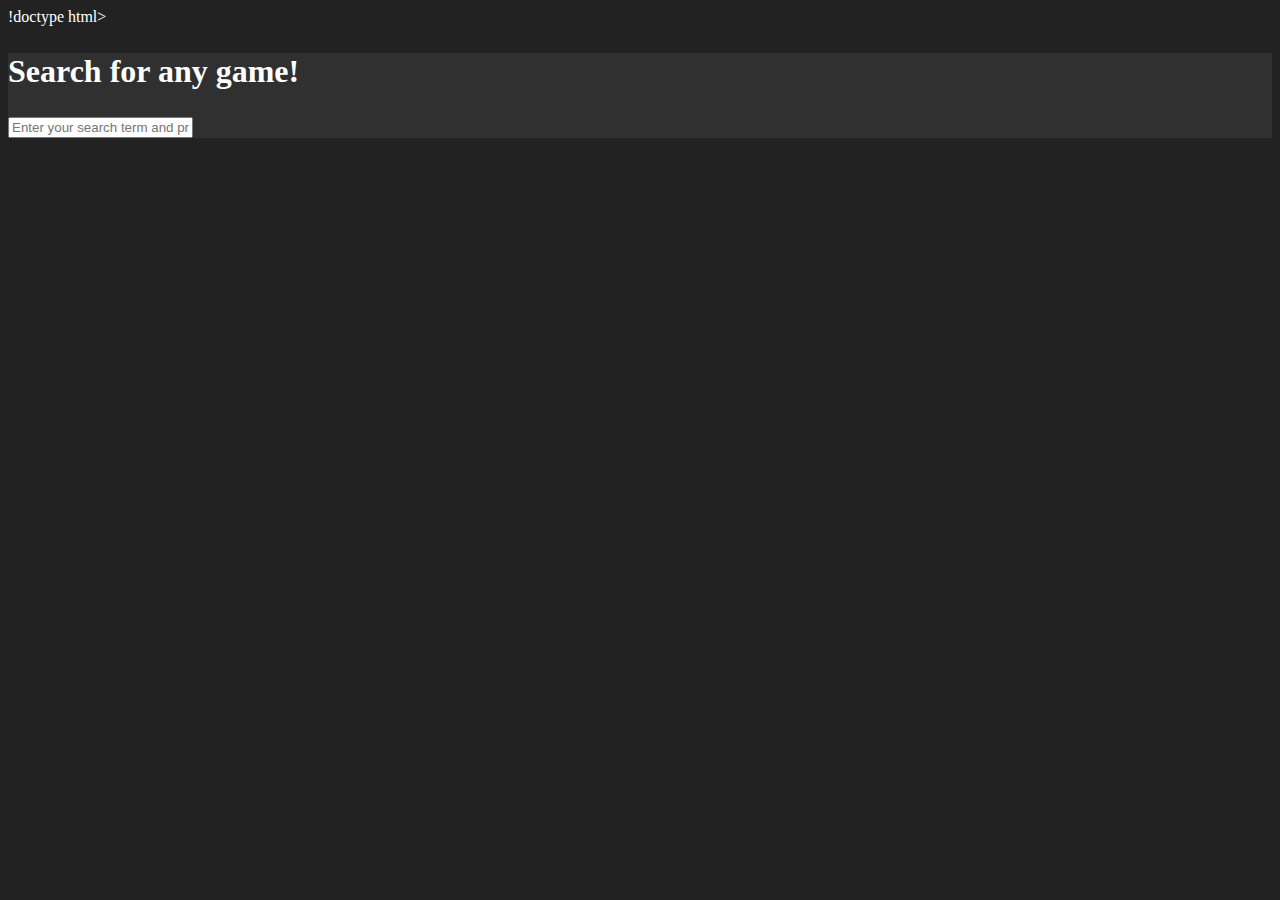
<file: website/index.html>
!doctype html>
<html lang="en">
  <head>
    <!-- Required meta tags -->
    <meta charset="utf-8">
    <meta name="viewport" content="width=device-width, initial-scale=1, shrink-to-fit=no">

    <!-- Bootstrap CSS -->
    <link rel="stylesheet" href="https://stackpath.bootstrapcdn.com/bootstrap/4.1.0/css/bootstrap.min.css" integrity="sha384-9gVQ4dYFwwWSjIDZnLEWnxCjeSWFphJiwGPXr1jddIhOegiu1FwO5qRGvFXOdJZ4" crossorigin="anonymous">
    <link rel="stylesheet" type="text/css" href="style.css">

    <title>Game Search</title>
  </head>
  <body>
  	<!--https://youtu.be/eR3rcalj06Q-->
  	<div class="container">
  		<div class="jumbotron">
	    	<h1 class="display-4">Search for any game!</h1>
	    	<form id="searchForm">
		    	<input type="text" class="form-control" id="searchText" placeholder="Enter your search term and press Enter">
		    </form>
	    </div>
	    <div id="result" class="row"></div>
  	</div>

    <!-- Optional JavaScript -->
    <!-- jQuery first, then Popper.js, then Bootstrap JS -->
    <script src="https://code.jquery.com/jquery-3.3.1.min.js" integrity="sha256-FgpCb/KJQlLNfOu91ta32o/NMZxltwRo8QtmkMRdAu8=" crossorigin="anonymous"></script>
    <script src="https://cdnjs.cloudflare.com/ajax/libs/popper.js/1.14.0/umd/popper.min.js" integrity="sha384-cs/chFZiN24E4KMATLdqdvsezGxaGsi4hLGOzlXwp5UZB1LY//20VyM2taTB4QvJ" crossorigin="anonymous"></script>
    <script src="https://stackpath.bootstrapcdn.com/bootstrap/4.1.0/js/bootstrap.min.js" integrity="sha384-uefMccjFJAIv6A+rW+L4AHf99KvxDjWSu1z9VI8SKNVmz4sk7buKt/6v9KI65qnm" crossorigin="anonymous"></script>
    <script type="text/javascript" src="script.js"></script>
  </body>
</html>
</file>
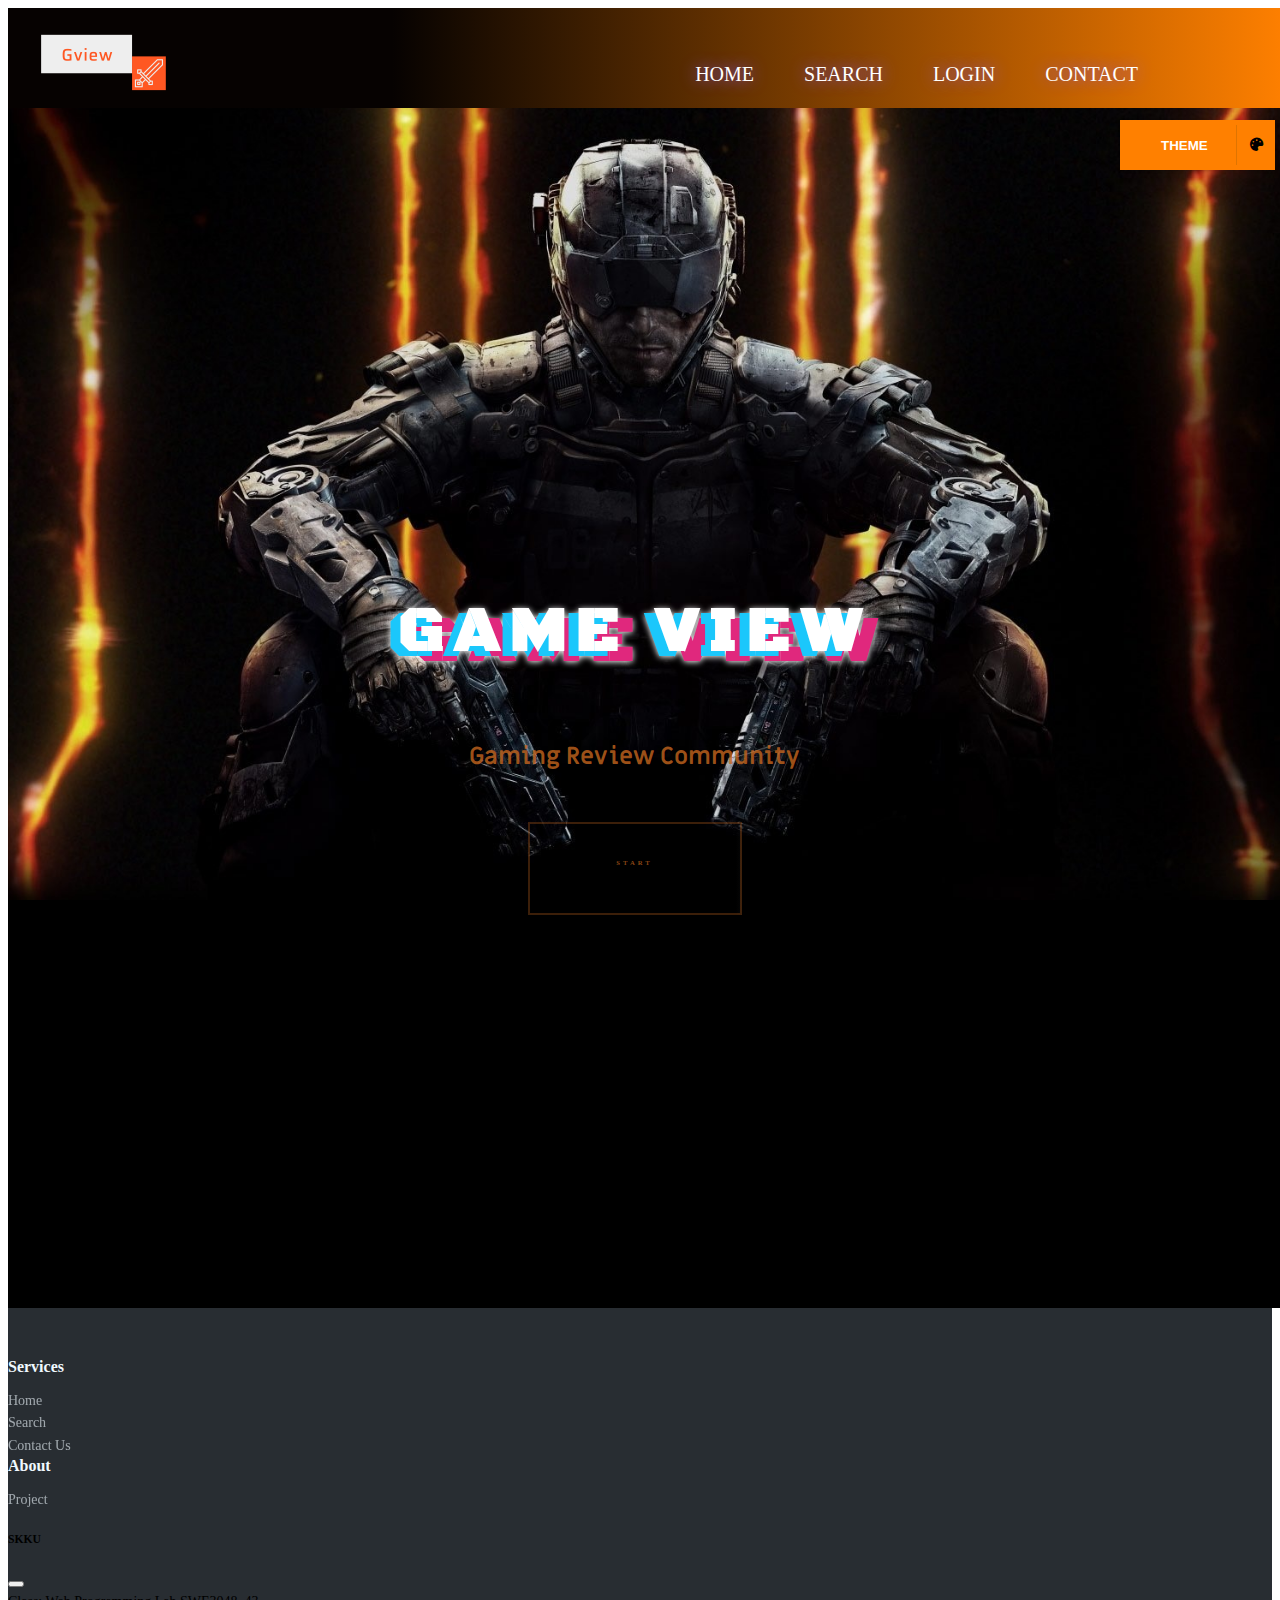
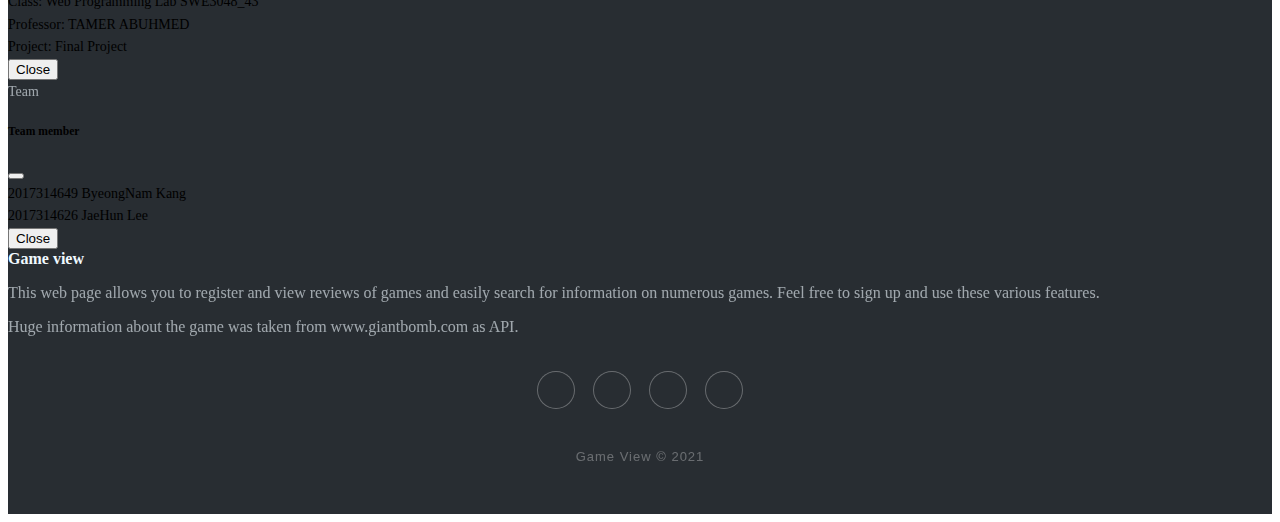
<file: website/main.html>
<!DOCTYPE html>
<html lang="en" dir="ltr">

<head>
  <meta charset="utf-8">
  <link rel="stylesheet" href="main.css">
  <title></title>
  <link rel="stylesheet" href="https://cdnjs.cloudflare.com/ajax/libs/font-awesome/5.8.2/css/all.min.css" />
  <script src="https://code.jquery.com/jquery-3.5.1.min.js"></script>
  <link rel="stylesheet" href="https://code.ionicframework.com/ionicons/2.0.1/css/ionicons.min.css">
  <link href="https://cdn.jsdelivr.net/npm/bootstrap@5.1.3/dist/css/bootstrap.min.css" rel="stylesheet" integrity="sha384-1BmE4kWBq78iYhFldvKuhfTAU6auU8tT94WrHftjDbrCEXSU1oBoqyl2QvZ6jIW3" crossorigin="anonymous">
  <script src="https://cdn.jsdelivr.net/npm/bootstrap@5.1.3/dist/js/bootstrap.bundle.min.js" integrity="sha384-ka7Sk0Gln4gmtz2MlQnikT1wXgYsOg+OMhuP+IlRH9sENBO0LRn5q+8nbTov4+1p" crossorigin="anonymous"></script>
  <script src="https://cdn.jsdelivr.net/npm/@popperjs/core@2.10.2/dist/umd/popper.min.js" integrity="sha384-7+zCNj/IqJ95wo16oMtfsKbZ9ccEh31eOz1HGyDuCQ6wgnyJNSYdrPa03rtR1zdB" crossorigin="anonymous"></script>
  <script src="https://cdn.jsdelivr.net/npm/bootstrap@5.1.3/dist/js/bootstrap.min.js" integrity="sha384-QJHtvGhmr9XOIpI6YVutG+2QOK9T+ZnN4kzFN1RtK3zEFEIsxhlmWl5/YESvpZ13" crossorigin="anonymous"></script>

</head>

<body>
  <div class="containerA">
    <div class="navbarA">
      <img class="logo" src="assets/Logo5.png" alt="">
      <div class="header">
        <a href="#"></a>
        <ul class="menu" id="menu">
          <li>Home</li>
          <li>Search</li>
          <li>LogIn</li>
          <li>Contact</li>
        </ul>
      </div>
    </div>
    <div class="home" id="home">
      <button type="button" class="btn_bar" id="btn_theme">
        <span class='text'>THEME</span><span class="icon"><i class="fas fa-palette"></i></span>
      </button>
      <div id="theme_modal" class="theme_modal">
        <div class="theme_modal_header">
          <h6>Choose your theme</h6>
        </div>
        <h6 style="position: absolute; top: 65px; left: 13px;">Orange</h6>
        <div id="theme1" class="theme main_c color1"><i class="fas fa-paint-brush"></i></div>
        <div class="theme sub_c color1_s">
          <h6 style="color:white; padding-left: 30px; padding-top: 10px;">Black</h6>
        </div>


        <h6 style="position: absolute; top: 110px; left: 13px;">Skyblue</h6>
        <div id="theme2" class="theme main_c color2"><i class="fas fa-paint-brush"></i></div>
        <div class="theme sub_c color2_s">
          <h6 style="color:black; padding-left: 30px; padding-top: 10px;">White</h6>
        </div>

        <h6 style="position: absolute; top: 155px; left: 13px;">Cream</h6>
        <div id="theme3" class="theme main_c color3"><i class="fas fa-paint-brush"></i></div>
        <div class="theme sub_c color3_s">
          <h6 style="color:black; padding-left: 30px; padding-top: 10px;">White</h6>
        </div>


      </div>
      <div class="home_ment">
        <h1 class="hero glitch layers" data-text="GAME VIEW"><span>GAME VIEW</span></h1>
        <div class="home_ment_sub">
          <h2>Gaming Review Community</h2>
        </div>
        <div class="btn_grad" id="btn_start">
          <h6>start</h6>
        </div>
      </div>
    </div>
    <div class="search" id="search">
      <button type="button" class="btn_bar" id="btn_history">
        <span class='text'>HISTORY</span><span class="icon"><i class="fa fa-bars"></i></span>
      </button>
      <div id="theme_history" class="theme_modal history">
        <div class="theme_modal_header">
          <h6>Recent visited</h6>
        </div>
        <div id="theme_history_contents" class="">

        </div>

      </div>
      <div class="jumbotron">
        <div class="banner">
          <h1 class="">game review</h1>
          <h2>Search the game and explore the reviews below.</h2>
        </div>
        <form id="searchForm">
          <input type="text" class="form-control" id="searchText" placeholder="Enter your words. 10 games that match with the words will be shown.">
          <button type="submit" class="searchButton">
            <i class="fa fa-search"></i>
          </button>
        </form>
      </div>
      <div id="result" class="row"></div>
    </div>
    <section id="contact">

      <h1 class="section-header">Contact Us</h1>

      <div class="contact-wrapper">

        <!-- Left contact page -->

        <form id="contact-form" class="form-horizontal" role="form">

          <div class="form-group">
            <div class="col-sm-12">
              <input type="text" class="form-control" id="name" placeholder="NAME" name="name" value="" required>
            </div>
          </div>

          <div class="form-group">
            <div class="col-sm-12">
              <input type="email" class="form-control" id="email" placeholder="EMAIL" name="email" value="" required>
            </div>
          </div>

          <textarea class="form-control" rows="10" placeholder="MESSAGE" name="message" required></textarea>

          <button class="btn btn-primary send-button" id="submit" type="submit" value="SEND">
            <div class="alt-send-button">
              <i class="fa fa-paper-plane"></i><span class="send-text">SEND</span>
            </div>

          </button>

        </form>

        <!-- Left contact page -->

        <div class="direct-contact-container">

          <ul class="contact-list">
            <li class="list-item"><i class="fa fa-map-marker fa-2x"><span class="contact-text place">Suwon, SKKU</span></i></li>

            <li class="list-item"><i class="fa fa-phone fa-2x"><span class="contact-text phone"><a href="tel:" title="Give me a call">(XXX) XXX-XXXX</a></span></i></li>

            <li class="list-item"><i class="fa fa-envelope fa-2x"><span class="contact-text gmail"><a href="mailto:gameviewnice.gmail.com" title="Send me an email">gameviewnice@gmail.com</a></span></i></li>

          </ul>

          <hr>
          <ul class="social-media-list">
            <li><a href="https://www.facebook.com/" target="_blank" class="contact-icon">
                <i class="icon ion-social-facebook" aria-hidden="true"></i></a>
            </li>
            <li><a href="https://twitter.com/" target="_blank" class="contact-icon">
                <i class="icon ion-social-twitter" aria-hidden="true"></i></a>
            </li>
            <li><a href="https://www.snapchat.com/" target="_blank" class="contact-icon">
                <i class="icon ion-social-snapchat" aria-hidden="true"></i></a>
            </li>
            <li><a href="https://www.instagram.com/" target="_blank" class="contact-icon">
                <i class="icon ion-social-instagram" aria-hidden="true"></i></a>
            </li>
          </ul>
          <hr>

          <div class="copyright">&copy; ALL OF THE RIGHTS RESERVED</div>

        </div>

      </div>

    </section>

  </div>

  <div class="footer-dark">
    <footer>
      <div class="container">
        <div class="row">
          <div class="col-sm-6 col-md-3 item">
            <h3>Services</h3>
            <ul id="footer_menu">
              <li><a href="#">Home</a></li>
              <li><a href="#">Search</a></li>
              <li><a href="#">Contact Us</a></li>
            </ul>
          </div>
          <div class="col-sm-6 col-md-3 item">
            <h3>About</h3>
            <ul>
              <li><a href="#" data-bs-toggle="modal" data-bs-target="#exampleModal">Project</a></li>
              <div class="modal fade" id="exampleModal" tabindex="-1" aria-labelledby="exampleModalLabel" aria-hidden="true">
                <div class="modal-dialog">
                  <div class="modal-content">
                    <div class="modal-header">
                      <h5 class="modal-title" id="exampleModalLabel" style="transform:none">SKKU</h5>
                      <button type="button" class="btn-close" data-bs-dismiss="modal" aria-label="Close"></button>
                    </div>
                    <div class="modal-body">
                      Class: Web Programming Lab SWE3048_43<br>
                      Professor: TAMER ABUHMED<br>
                      Project: Final Project
                    </div>
                    <div class="modal-footer">
                      <button type="button" class="btn btn-secondary" data-bs-dismiss="modal">Close</button>
                    </div>
                  </div>
                </div>
              </div>
              <li><a href="#" data-bs-toggle="modal" data-bs-target="#exampleModal1">Team</a></li>
              <div class="modal fade" id="exampleModal1" tabindex="-1" aria-labelledby="exampleModalLabel" aria-hidden="true">
                <div class="modal-dialog">
                  <div class="modal-content">
                    <div class="modal-header">
                      <h5 class="modal-title" id="exampleModalLabel" style="transform:none">Team member</h5>
                      <button type="button" class="btn-close" data-bs-dismiss="modal" aria-label="Close"></button>
                    </div>
                    <div class="modal-body">
                      2017314649 ByeongNam Kang<br>
                      2017314626 JaeHun Lee<br>
                    </div>
                    <div class="modal-footer">
                      <button type="button" class="btn btn-secondary" data-bs-dismiss="modal">Close</button>
                    </div>
                  </div>
                </div>
              </div>
            </ul>
          </div>
          <div class="col-md-6 item text">
            <h3>Game view</h3>
            <p>This web page allows you to register and view reviews of games and easily search for information on numerous games. Feel free to sign up and use these various features.</p>
            <p>Huge information about the game was taken from www.giantbomb.com as API.</p>
          </div>
          <div class="col item social">
            <a href="https://www.facebook.com/" target="_blank"><i class="icon ion-social-facebook"></i></a>
            <a href="https://twitter.com/" target="_blank"><i class="icon ion-social-twitter"></i></a>
            <a href="https://www.snapchat.com/" target="_blank"><i class="icon ion-social-snapchat"></i></a>
            <a href="https://www.instagram.com/" target="_blank"><i class="icon ion-social-instagram"></i></a>
          </div>
        </div>
        <p class="copyright" style="color: white">Game View © 2021</p>
      </div>
    </footer>
  </div>
  </div>
  <script type="text/javascript" src="script.js?ver=1"></script>
</body>

</html>
</file>
<file: website/style.css>
@import url('https://fonts.googleapis.com/css2?family=Luxurious+Script&family=Noto+Sans+Display&family=Oswald&family=Readex+Pro&display=swap');
@import url('https://fonts.googleapis.com/css?family=Roboto+Condensed');

@media(min-width:992px) {
  #result img {
    height: 300px;
  }
}

body {
  color: #fff;
  background-color: #222;
}

.jumbotron, .list-group-item {
  background-color: #303030;
}

.col-sm-4 {
  padding: 10px;
  overflow: hidden;
  text-align: center;
}

#result img {
  height: 240px;
}

h2, h5, .list-group {
  padding: 5px 0;
}

#game, .jumbotron, form {
  margin-top: 3vh;
}

#game img {
  width: 100%;
}

.btn {
  margin: 5px 0;
}

.btn-primary {
  color: #fff;
  background-color: #375a7f;
  border-color: #375a7f;
}

.btn-primary:hover {
  color: #fff;
  background-color: #2b4764;
  border-color: #28415b;
}

.btn-link {
  font-weight: 400;
  color: #00bc8c;
  background-color: transparent;
}

.btn-link:hover {
  color: #007053;
  background-color: transparent;
  border-color: transparent;
}

.center {
  display: flex;
  flex-direction: column;
  width: 100%;
  align-items: center;
  justify-content: center;
  color: black;
}

#review {
  display: grid;
  grid-template-columns: repeat(1, 60%);
  width: 100%;
  grid-auto-rows: minmax(160px, auto);
  margin-bottom: 30px;
  justify-content: space-around;
  align-items: center;
}

.review_items {
  display: flex;
  flex-direction: column;
  justify-content: center;
  background: rgba(255,255,255,1.6);
  opacity: 1;
  padding-left: 10px;
}

.reviewScore {
  display: flex;
  justify-content: center;
  align-items: center;
  width: 7%;
  margin: 3px 0 3px 0;
  background: #348F50;
  /* fallback for old browsers */
  background: -webkit-linear-gradient(to right, #56B4D3, #348F50);
  /* Chrome 10-25, Safari 5.1-6 */
  background: linear-gradient(to right, #56B4D3, #348F50);
  /* W3C, IE 10+/ Edge, Firefox 16+, Chrome 26+, Opera 12+, Safari 7+ */
  color: white;
  font-size: 20px;
}

.reviewItemTitle {
  width: 100%;
  font-weight: 500;
  display: flex;
  align-items: center;
  justify-content: start;
  font-size: 24px;
  height: 60%;
  font-family: 'Noto Sans Display', sans-serif;
}
.review_header{
  display:flex;
  justify-content:space-between;
  height:60px;
  border-bottom: 1px solid black;
  margin-right: 5px;
}

.reviewItemDate {
  width: 100%;
  font-weight: 300;
  display: flex;
  align-items: center;
  justify-content: start;
  font-size: 28px;
  height: 40%;
  font-family: 'Luxurious Script', cursive;
  color: gray;
}

.reviewSummary {
  width: 100%;
  height: 80%;
  margin-top: 5px;
  /* W3C, IE 10+/ Edge, Firefox 16+, Chrome 26+, Opera 12+, Safari 7+ */
  font-weight: 600;
  font-size: large;
  height: 70%;
  border-bottom: 1px solid black;
  word-break: break-all;
}

#reviewTitle {
  margin-top: 100px;
  width: 60%;
  display: flex;
  justify-content: space-between;
  align-items: flex-end;
  font-size: 20px;
  color: white;
}

.star {
  position: relative;
  font-size: 2rem;
  color: #ddd;
}

.star input {
  width: 100%;
  height: 100%;
  position: absolute;
  left: 0;
  opacity: 0;
  cursor: pointer;
}

.star span {
  width: 0;
  position: absolute;
  left: 0;
  color: red;
  overflow: hidden;
  pointer-events: none;
}

#taskDscrb {
  height: 150px;
}

#taskDscrb::placeholder {
  font-size: 100%;
}

#summary {
  height: 100px;
}

#summary::placeholder {
  font-size: 100%;
}

#pageTitle {
  height: 100px;
  font-size: 50px;
  display: flex;
  align-items: center;
  justify-content: center;
}

#byUid {
  text-align: end;
  font-size: 25px;
}

#byScore {
  font-size: 25px;
}

.imgContainer {
  width: 100px;
  height: 100px;
  border-radius: 70%;
  overflow: hidden;
  float: right;
}

.rateContainer {}

.rateMsg {
  font-size: 30px;
  margin-top: 20px;
  margin-bottom: 20px;
}

.rateImg {
  width: 100%;
  height: 100%;
  object-fit: cover;
}

.green {
  color: #9FF796;
}

.orange {
  color: #F9772D;
}

.black {
  color: black;
}

.red {
  color: red;
}

#pageContent {
  background-color: #343B61;
  min-height: 500px;
  color: white;
  font-size: large;
  border-radius: 10px;
  word-break: break-all;
}

.detailBtn {
  font-family: 'Readex Pro', sans-serif;
  -webkit-transition: all 200ms cubic-bezier(0.390, 0.500, 0.150, 1.360);
  -moz-transition: all 200ms cubic-bezier(0.390, 0.500, 0.150, 1.360);
  -ms-transition: all 200ms cubic-bezier(0.390, 0.500, 0.150, 1.360);
  -o-transition: all 200ms cubic-bezier(0.390, 0.500, 0.150, 1.360);
  transition: all 200ms cubic-bezier(0.390, 0.500, 0.150, 1.360);
  display: block;
  margin: 20px auto;
  max-width: 180px;
  text-decoration: none;
  padding: 10px 15px;
  text-align: center;
  background: white;
  font-family: Arial, sans-serif;
  font-weight: bold;
  font-size: 14px;
}

a.detailBtn {
  color: rgba(30, 22, 54, 0.6);
  box-shadow: rgba(30, 22, 54, 0.4) 0 0px 0px 2px inset;
}

a.detailBtn:hover {
  color: rgba(255, 255, 255, 0.85);
  box-shadow: rgba(30, 22, 54, 0.7) 0 0px 0px 40px inset;
  text-decoration-line: none;
}

.prvBtn {
  font-family: 'Oswald', sans-serif;
  -webkit-transition: all 200ms cubic-bezier(0.390, 0.500, 0.150, 1.360);
  -moz-transition: all 200ms cubic-bezier(0.390, 0.500, 0.150, 1.360);
  -ms-transition: all 200ms cubic-bezier(0.390, 0.500, 0.150, 1.360);
  -o-transition: all 200ms cubic-bezier(0.390, 0.500, 0.150, 1.360);
  transition: all 200ms cubic-bezier(0.390, 0.500, 0.150, 1.360);
  display: block;
  margin: 20px auto;
  max-width: 120px;
  text-decoration: none;
  padding: 10px 15px;
  text-align: center;
  background: white;
  font-family: Arial, sans-serif;
  font-weight: bold;
  font-size: 14px;
}

a.prvBtn {
  color: rgba(30, 22, 54, 0.6);
  box-shadow: rgba(30, 22, 54, 0.4) 0 0px 0px 2px inset;
}

a.prvBtn:hover {
  color: rgba(255, 255, 255, 0.85);
  box-shadow: rgba(30, 22, 54, 0.7) 0 0px 0px 40px inset;
  text-decoration-line: none;
}

.button_base {
  margin: 0;
  border: 0;
  font-size: 18px;
  position: relative;
  width: 200px;
  height: 50px;
  text-align: center;
  box-sizing: border-box;
  -webkit-box-sizing: border-box;
  -moz-box-sizing: border-box;
  -webkit-user-select: none;
  cursor: default;
}

.button_base:hover {
  cursor: pointer;
}

/* ### ### ### 03 */
.b03_skewed_slide_in {
  overflow: hidden;
  border: #000000 solid 1px;
}

.b03_skewed_slide_in div {
  position: absolute;
  text-align: center;
  width: 100%;
  height: 50px;
  box-sizing: border-box;
  -webkit-box-sizing: border-box;
  -moz-box-sizing: border-box;
  padding: 10px;
}

.b03_skewed_slide_in div:nth-child(1) {
  color: #000000;
  background-color: #ffffff;
}

.b03_skewed_slide_in div:nth-child(2) {
  background-color: #000000;
  width: 230px;
  transition: all 0.2s ease;
  -webkit-transition: all 0.2s ease;
  -moz-transition: all 0.2s ease;
  transform: translate(-250px, 0px) skewX(-30deg);
  -webkit-transform: translate(-250px, 0px) skewX(-30deg);
  -moz-transform: translate(-250px, 0px) skewX(-30deg);
}

.b03_skewed_slide_in div:nth-child(3) {
  color: #ffffff;
  left: -200px;
  transition: left 0.2s ease;
  -webkit-transition: left 0.2s ease;
  -moz-transition: left 0.2s ease;
}

.b03_skewed_slide_in:hover div:nth-child(2) {
  transition: all 0.5s ease;
  -webkit-transition: all 0.5s ease;
  -moz-transition: all 0.5s ease;
  transform: translate(-15px, 0px) skewX(-30deg);
  -webkit-transform: translate(-15px, 0px) skewX(-30deg);
  -moz-transform: translate(-15px, 0px) skewX(-30deg);
}

.b03_skewed_slide_in:hover div:nth-child(3) {
  left: 0px;
  transition: left 0.30000000000000004s ease;
  -webkit-transition: left 0.30000000000000004s ease;
  -moz-transition: left 0.30000000000000004s ease;
}

hr {
  background: white;
  width: 60%;
}

.viewFullBtn {
  float: right;
  background: white;
  color: #1AAB8A;
  border: none;
  position: relative;
  cursor: pointer;
  transition: 800ms ease all;
  outline: none;
  padding: 2px;
}

.viewFullBtn:hover {
  background: #fff;
  color: #1AAB8A;
}

.viewFullBtn:before, .viewFullBtn:after {
  content: '';
  position: absolute;
  top: 0;
  right: 0;
  height: 2px;
  width: 0;
  background: #1AAB8A;
  transition: 400ms ease all;
}

.viewFullBtn:after {
  right: inherit;
  top: inherit;
  left: 0;
  bottom: 0;
}

.viewFullBtn:hover:before, .viewFullBtn:hover:after {
  width: 100%;
  transition: 800ms ease all;
}
</file>
<file: website/main.css>
@import url('https://fonts.googleapis.com/css2?family=Black+Ops+One&family=Miriam+Libre:wght@700&family=Open+Sans:wght@600&family=Work+Sans:wght@700&display=swap');

.containerA {
  overflow: auto;
  width: 100vw;
  height: 100%;
  background: black;
  display: flex;
  flex-direction: column;
}

.navbarA {
  width: 100%;
  height: 100px;
  display: flex;
  align-items: center;
  background: linear-gradient(to right, #060201 30%, #FF8000);
  flex-direction: row;
}

.header {
  display: flex;
  width: 100%;
  height: 60px;
  flex-direction: row;
}

.logo {
  height: 150px;
  margin-top: 7px;
  margin-left: 20px;
}

.menu {
  height: 100%;
  width: 100%;
  display: flex;
  align-items: center;
  justify-content: flex-end;
  list-style: none;
  padding-right: 100px;
  margin-left: 100px;
  margin-right: 10px;
}

.menu li {
  display: block;
  height: 100%;
  font-size: 20px;
  position: relative;
  display: flex;
  align-items: center;
  justify-content: center;
  color: #fff;
  text-transform: uppercase;
  text-shadow: 0 0 15px #8e54e9;
  transition: all 300ms cubic-bezier(0.075, 0.82, 0.165, 1);
  text-align: center;
  padding: 0 10px;
  margin-right: 30px;
}

.menu li:after,
.menu li:before {
  content: "";
  position: absolute;
  display: block;
  border: 0px solid transparent;
}

.menu li:after {
  width: 0%;
  height: 80%;
  border-top: 2px solid #fff;
  border-bottom: 2px solid #fff;
  transition: all 0.3s ease;
}

.menu li:before {
  width: 120%;
  height: 0%;
  border-left: 2px solid #fff;
  border-right: 2px solid #fff;
  transition: all 0.5s ease;
}

.menu li:hover::before {
  height: 80%;
}

.menu li:hover::after {
  width: 120%;
}

.btn_grad {
  width: 30%;
  height: 60px;
  display: inline-block;
  text-transform: uppercase;
  font-weight: 500;
  font-style: normal;
  font-size: 0.625rem;
  letter-spacing: 0.3em;
  color: rgba(200, 103, 30, 0.7);
  border-radius: 0;
  padding: 19px 0px 10px;
  text-align: center;
  transition: all 0.7s ease-out;
  background: linear-gradient(270deg, rgba(255, 255, 255, 0.8), rgba(255, 255, 255, 0.8), rgba(34, 34, 34, 0), rgba(34, 34, 34, 0));
  background-position: 1% 50%;
  background-size: 300% 300%;
  text-decoration: none;
  margin: 0.625rem;
  border: none;
  border: 2px solid rgba(200, 103, 30, 0.3);
}

.btn_grad:hover {
  color: #fff;
  border: 2px solid rgba(200, 103, 30, 0);
  color: #FF8000;
  background-position: 99% 50%;
}

.home {
  display: flex;
  height: 1200px;
  background-image: url("assets/background1.jpg");
  background-repeat: no-repeat;
  background-size: cover;
  background-position: center;
  background-attachment: fixed;
  flex-direction: column;
  justify-content: center;
  color: white;
  align-items: center;
}

.home_ment {
  display: flex;
  align-items: center;
  flex-direction: column;
  width: 700px;
  height: 500px;
  margin-top: 200px;
  padding-right: 27px;
}

.home_ment:before {
  transform: translateZ(-1px) scale(2);
  z-index: -1;
}

.home_ment_sub {
  margin-top: 15px;
  margin-bottom: 20px;
  color: rgba(200, 103, 30, 0.8);
  font-family: 'Miriam Libre', sans-serif;
}

.hero {
  font-size: calc(25px + 3vw);
  font-family: 'Black Ops One', cursive;
  color: white;
  letter-spacing: 0.02em;
  text-rendering: optimizeSpeed;
  text-transform: uppercase;
  line-height: 1;
  display: inline-block;
  color: #fff;
  z-index: 2;
  letter-spacing: 10px;
  /* Bright things in dark environments usually cast that light, giving off a glow */
  filter: drop-shadow(0 1px 3px);
}

.demo {
  height: 100px;
  background: #fff;
}

.layers {
  position: relative;
}

.layers::before,
.layers::after {
  content: attr(data-text);
  position: absolute;
  width: 110%;
  z-index: -1;
}

.layers::before {
  top: 10px;
  left: 15px;
  color: #e0287d;
}

.layers::after {
  top: 5px;
  left: -10px;
  color: #1bc7fb;
}

.single-path {
  clip-path: polygon(0% 12%,
      53% 12%,
      53% 26%,
      25% 26%,
      25% 86%,
      31% 86%,
      31% 0%,
      53% 0%,
      53% 84%,
      92% 84%,
      92% 82%,
      70% 82%,
      70% 29%,
      78% 29%,
      78% 65%,
      69% 65%,
      69% 66%,
      77% 66%,
      77% 45%,
      85% 45%,
      85% 26%,
      97% 26%,
      97% 28%,
      84% 28%,
      84% 34%,
      54% 34%,
      54% 89%,
      30% 89%,
      30% 58%,
      83% 58%,
      83% 5%,
      68% 5%,
      68% 36%,
      62% 36%,
      62% 1%,
      12% 1%,
      12% 34%,
      60% 34%,
      60% 57%,
      98% 57%,
      98% 83%,
      1% 83%,
      1% 53%,
      91% 53%,
      91% 84%,
      8% 84%,
      8% 83%,
      4% 83%);
}

.paths {
  animation: paths 5s step-end infinite;
}

@keyframes paths {
  0% {
    clip-path: polygon(0% 43%,
        83% 43%,
        83% 22%,
        23% 22%,
        23% 24%,
        91% 24%,
        91% 26%,
        18% 26%,
        18% 83%,
        29% 83%,
        29% 17%,
        41% 17%,
        41% 39%,
        18% 39%,
        18% 82%,
        54% 82%,
        54% 88%,
        19% 88%,
        19% 4%,
        39% 4%,
        39% 14%,
        76% 14%,
        76% 52%,
        23% 52%,
        23% 35%,
        19% 35%,
        19% 8%,
        36% 8%,
        36% 31%,
        73% 31%,
        73% 16%,
        1% 16%,
        1% 56%,
        50% 56%,
        50% 8%);
  }

  5% {
    clip-path: polygon(0% 29%,
        44% 29%,
        44% 83%,
        94% 83%,
        94% 56%,
        11% 56%,
        11% 64%,
        94% 64%,
        94% 70%,
        88% 70%,
        88% 32%,
        18% 32%,
        18% 96%,
        10% 96%,
        10% 62%,
        9% 62%,
        9% 84%,
        68% 84%,
        68% 50%,
        52% 50%,
        52% 55%,
        35% 55%,
        35% 87%,
        25% 87%,
        25% 39%,
        15% 39%,
        15% 88%,
        52% 88%);
  }

  30% {
    clip-path: polygon(0% 53%,
        93% 53%,
        93% 62%,
        68% 62%,
        68% 37%,
        97% 37%,
        97% 89%,
        13% 89%,
        13% 45%,
        51% 45%,
        51% 88%,
        17% 88%,
        17% 54%,
        81% 54%,
        81% 75%,
        79% 75%,
        79% 76%,
        38% 76%,
        38% 28%,
        61% 28%,
        61% 12%,
        55% 12%,
        55% 62%,
        68% 62%,
        68% 51%,
        0% 51%,
        0% 92%,
        63% 92%,
        63% 4%,
        65% 4%);
  }

  45% {
    clip-path: polygon(0% 33%,
        2% 33%,
        2% 69%,
        58% 69%,
        58% 94%,
        55% 94%,
        55% 25%,
        33% 25%,
        33% 85%,
        16% 85%,
        16% 19%,
        5% 19%,
        5% 20%,
        79% 20%,
        79% 96%,
        93% 96%,
        93% 50%,
        5% 50%,
        5% 74%,
        55% 74%,
        55% 57%,
        96% 57%,
        96% 59%,
        87% 59%,
        87% 65%,
        82% 65%,
        82% 39%,
        63% 39%,
        63% 92%,
        4% 92%,
        4% 36%,
        24% 36%,
        24% 70%,
        1% 70%,
        1% 43%,
        15% 43%,
        15% 28%,
        23% 28%,
        23% 71%,
        90% 71%,
        90% 86%,
        97% 86%,
        97% 1%,
        60% 1%,
        60% 67%,
        71% 67%,
        71% 91%,
        17% 91%,
        17% 14%,
        39% 14%,
        39% 30%,
        58% 30%,
        58% 11%,
        52% 11%,
        52% 83%,
        68% 83%);
  }

  76% {
    clip-path: polygon(0% 26%,
        15% 26%,
        15% 73%,
        72% 73%,
        72% 70%,
        77% 70%,
        77% 75%,
        8% 75%,
        8% 42%,
        4% 42%,
        4% 61%,
        17% 61%,
        17% 12%,
        26% 12%,
        26% 63%,
        73% 63%,
        73% 43%,
        90% 43%,
        90% 67%,
        50% 67%,
        50% 41%,
        42% 41%,
        42% 46%,
        50% 46%,
        50% 84%,
        96% 84%,
        96% 78%,
        49% 78%,
        49% 25%,
        63% 25%,
        63% 14%);
  }

  90% {
    clip-path: polygon(0% 41%,
        13% 41%,
        13% 6%,
        87% 6%,
        87% 93%,
        10% 93%,
        10% 13%,
        89% 13%,
        89% 6%,
        3% 6%,
        3% 8%,
        16% 8%,
        16% 79%,
        0% 79%,
        0% 99%,
        92% 99%,
        92% 90%,
        5% 90%,
        5% 60%,
        0% 60%,
        0% 48%,
        89% 48%,
        89% 13%,
        80% 13%,
        80% 43%,
        95% 43%,
        95% 19%,
        80% 19%,
        80% 85%,
        38% 85%,
        38% 62%);
  }

  1%,
  7%,
  33%,
  47%,
  78%,
  93% {
    clip-path: none;
  }
}

.movement {
  /* Normally this position would be absolute & on the layers, set to relative here so we can see it on the div */
  position: relative;
  animation: movement 8s step-end infinite;
}

@keyframes movement {
  0% {
    top: 0px;
    left: -20px;
  }

  15% {
    top: 10px;
    left: 10px;
  }

  60% {
    top: 5px;
    left: -10px;
  }

  75% {
    top: -5px;
    left: 20px;
  }

  100% {
    top: 10px;
    left: 5px;
  }
}

.opacity {
  animation: opacity 5s step-end infinite;
}

@keyframes opacity {
  0% {
    opacity: 0.1;
  }

  5% {
    opacity: 0.7;
  }

  30% {
    opacity: 0.4;
  }

  45% {
    opacity: 0.6;
  }

  76% {
    opacity: 0.4;
  }

  90% {
    opacity: 0.8;
  }

  1%,
  7%,
  33%,
  47%,
  78%,
  93% {
    opacity: 0;
  }
}

.font {
  animation: font 7s step-end infinite;
}

@keyframes font {
  0% {
    font-weight: 100;
    color: #e0287d;
    filter: blur(3px);
  }

  20% {
    font-weight: 500;
    color: #fff;
    filter: blur(0);
  }

  50% {
    font-weight: 300;
    color: #1bc7fb;
    filter: blur(2px);
  }

  60% {
    font-weight: 700;
    color: #fff;
    filter: blur(0);
  }

  90% {
    font-weight: 500;
    color: #e0287d;
    filter: blur(6px);
  }
}

.glitch span {
  animation: paths 5s step-end infinite;
}

.glitch::before {
  animation: paths 5s step-end infinite, opacity 5s step-end infinite,
    font 8s step-end infinite, movement 10s step-end infinite;
}

.glitch::after {
  animation: paths 5s step-end infinite, opacity 5s step-end infinite,
    font 7s step-end infinite, movement 8s step-end infinite;
}

.btn_bar {
  -webkit-touch-callout: none;
    -webkit-user-select: none;
     -khtml-user-select: none;
       -moz-user-select: none;
        -ms-user-select: none;
            user-select: none;
		-webkit-tap-highlight-color: transparent;
}

.theme_modal{
  position: absolute;
  right: 5px;
  top: 172px;
  background: rgba(255,255,255,0.9);
  width: 200px;
  height: 200px;
  border: 2px solid #FF8000;
  color: black;
  text-align: center;
  font-family: 'Open Sans', sans-serif;
}
.theme_modal_header{
  display: flex;
  align-items: center;
  justify-content: center;
  height: 50px;
  background: #FF8000;
  color: black;
  padding-top: 6px;
}
.history{
  height: 700px;
  overflow: auto;
}
.history::-webkit-scrollbar{
  display:none;
}

.theme {
  background-color: #ddd;
  display: flex;
  justify-content: center;
  align-items: center;
  border-radius: 36px;
  position: absolute;
  cursor: pointer;
}

.main_c {
  height: 30px;
  width: 100px;
  color: white;
  z-index: 1;
  transition: 1.2s;
}

.sub_c {
  height: 30px;
  width: 100px;
  color: white;
  box-shadow: 3px 3px 30px #aaa;
  cursor:default;
}

.main_c:hover {
  transform: translateX(-80%);
  transition: 1.2s;
}

.color1 {
  position: absolute;
  top: 60px;
  right: 13px;
  background: linear-gradient(to right bottom, #FF8000, #FE642E);
}
.color1_s {
  position: absolute;
  top: 60px;
  right: 13px;
  background: black;
}
.color2 {
  position: absolute;
  top: 105px;
  right: 13px;
  background: linear-gradient(to right bottom, rgba(35, 201, 224, 1), rgba(68,122,158,1));
}
.color2_s {
  position: absolute;
  top: 105px;
  right: 13px;
  background: white;
}
.color3 {
  top: 150px;
  right: 13px;
  background: linear-gradient(to right bottom, rgba(228,222,143,1), rgba(205,194,105,1));
}
.color3_s {
  top: 150px;
  right: 13px;
  background: white;
}

.btn_bar {
  position: absolute;
  right: 5px;
  top: 120px;
	width: 155px;
	height: 50px;
	cursor: pointer;
	display: flex;
	align-items: center;
	border: none;
	box-shadow: 1px 1px 3px rgba(0,0,0,0.15);
	background: #FF8000;
}

.btn_bar, .btn_bar span {
	transition: 200ms;
}

.btn_bar .text {
	transform: translateX(35px);
	color: white;
	font-weight: bold;
}

.btn_bar .icon {
	position: absolute;
	border-left: 1px solid #DF7401;
	transform: translateX(110px);
	height: 40px;
	width: 38px;
	display: flex;
	align-items: center;
	justify-content: center;
}
.btn_bar:hover {
	background: #FF8000;
}
.btn_bar:hover .text {
	color: transparent;
}
.btn_bar:hover .icon {
	width: 150px;
	border-left: none;
	transform: translateX(0);
}
.btn_bar:focus {
	outline: none;
}


.search {
  display: flex;
  min-height: 800px;
  background: black;
  background-repeat: no-repeat;
  background-size: cover;
  background-position: center;
  background-attachment: fixed;
  flex-direction: column;
  color: white;
  align-items: center;
}

.jumbotron {
  margin-top: 30px;
}

.banner {
  display: flex;
  width: 800px;
  height: 250px;
  background-image: url("assets/banner.jpg");
  background-repeat: no-repeat;
  background-size: cover;
  background-position: center;
  flex-direction: column;
  justify-content: center;
  align-items: center;
  font-family: 'Work Sans', sans-serif;
}

.banner h1 {
  font-size: 60px;
  text-shadow: -1px 0 #000, 0 1px #000, 1px 0 #000, 0 -1px #000;
  text-transform: uppercase;
}

.banner h2 {
  font-size: 25px;
  text-shadow: -1px 0 #000, 0 1px #000, 1px 0 #000, 0 -1px #000;
}

#searchForm {
  display: flex;
  flex-direction: row;
  justify-content: space-between;
  margin-top: 10px;
}

#searchFormL {
  display: flex;
  flex-direction: row;
  justify-content: space-between;
  margin-top: 10px;
}

#searchText {
  width: 760px;
  border: 3px solid #FF8000;
  border-right: none;
  padding: 5px;
  height: 40px;
  border-radius: 5px 0 0 5px;
  outline: none;
  color: #9DBFAF;
}

#searchText:focus {
  color: black;
  outline: none !important;
  -webkit-tap-highlight-color: rgba(0, 0, 0, 0);
}

.searchButton {
  width: 40px;
  height: 40px;
  border: 1px solid #FF8000;
  background: #FF8000;
  text-align: center;
  color: #fff;
  border-radius: 0 5px 5px 0;
  cursor: pointer;
  font-size: 20px;
}

.searchButton:active {
  font-size: 15px;
}

.row .img-fluid {
  height: 240px;
  transform: translateY(50px);
  z-index: 10000;
  transition: 0.5s ease;
}
.row .img-fluid:hover {
  height: 240px;
  transform: translateY(10%);
  transition: 0.5s;
}
.row .img-fluid:active {
  height: 225px;
}
.row h5 {
  transform: translateY(60px);
  transition: 0.5s;
}

#game, .jumbotron, form {
  margin-top: 3vh;
}

#game img {
  width: 100%;

}

#result {
  display: flex;
  margin-top: 20px;
  justify-content: center;
  width: 800px;
}

.col-lg-4 {
  padding: 10px;
  overflow: hidden;
  text-align: center;
}

.col-sm-5 {
  padding: 10px;
  overflow: hidden;
  text-align: center;
}
.modal{
  color: black;
}
.footer-dark {
  padding: 50px 0;
  color: #f0f9ff;
  background-color: #282d32;
}

.footer-dark h3 {
  margin-top: 0;
  margin-bottom: 12px;
  font-weight: bold;
  font-size: 16px;
}

.footer-dark ul {
  padding: 0;
  list-style: none;
  line-height: 1.6;
  font-size: 14px;
  margin-bottom: 0;
}

.footer-dark ul a {
  color: inherit;
  text-decoration: none;
  opacity: 0.6;
}

.footer-dark ul a:hover {
  opacity: 0.8;
}

@media (max-width:767px) {
  .footer-dark .item:not(.social) {
    text-align: center;
    padding-bottom: 20px;
  }
}

.footer-dark .item.text {
  margin-bottom: 36px;
}

@media (max-width:767px) {
  .footer-dark .item.text {
    margin-bottom: 0;
  }
}

.footer-dark .item.text p {
  opacity: 0.6;
  margin-bottom: 0;
}

.footer-dark .item.social {
  text-align: center;
}

@media (max-width:991px) {
  .footer-dark .item.social {
    text-align: center;
    margin-top: 20px;
  }
}

.footer-dark .item.social>a {
  font-size: 20px;
  width: 36px;
  height: 36px;
  line-height: 36px;
  display: inline-block;
  text-align: center;
  border-radius: 50%;
  box-shadow: 0 0 0 1px rgba(255, 255, 255, 0.4);
  margin: 0 8px;
  color: #fff;
  opacity: 0.75;
}

.footer-dark .item.social>a:hover {
  opacity: 0.9;
}

.footer-dark .copyright {
  text-align: center;
  padding-top: 24px;
  opacity: 0.3;
  font-size: 13px;
  margin-bottom: 0;
}

#contact {
  width: 100%;
  height: 800px;
}

.section-header {
  text-align: center;
  margin: 0 auto;
  padding: 40px 0;
  font: 300 60px 'Oswald', sans-serif;
  color: #fff;
  text-transform: uppercase;
  letter-spacing: 6px;
}

.contact-wrapper {
  display: flex;
  flex-direction: row;
  justify-content: space-between;
  margin: 0 auto;
  padding: 20px;
  position: relative;
  max-width: 840px;
}

/* Left contact page */
.form-horizontal {
  /*float: left;*/
  max-width: 400px;
  font-family: 'Lato';
  font-weight: 400;
}

.form-control, textarea {
  letter-spacing: 1px;
}

.send-button {
  margin-top: 15px;
  height: 34px;
  width: 400px;
  overflow: hidden;
  transition: all .2s ease-in-out;
}

.alt-send-button {
  width: 400px;
  height: 34px;
  transition: all .2s ease-in-out;
}

.send-text {
  display: block;
  margin-top: 4px;
  letter-spacing: 2px;
}

.alt-send-button:hover {
  transform: translate3d(0px, -29px, 0px);
}
.form-group{
  margin-bottom: 5px;
}


/* Begin Right Contact Page */
.direct-contact-container {
  color: #848484;
  margin-top: 60px;
  max-width: 300px;
}

/* Location, Phone, Email Section */
.contact-list {
  list-style-type: none;
  margin-left: -30px;
  padding-right: 20px;
}

.list-item {
  line-height: 4;
}

.contact-text {
  font: 300 18px 'Lato', sans-serif;
  letter-spacing: 1.9px;
}

.place {
  margin-left: 62px;
}

.phone {
  margin-left: 56px;
}

.gmail {
  margin-left: 53px;
}

.contact-text a {
  text-decoration: none;
  transition-duration: 0.2s;
  color: #848484;
}

.contact-text a:hover {
  text-decoration: none;
}


/* Social Media Icons */
.social-media-list {
  position: relative;
  font-size: 22px;
  text-align: center;
  width: 100%;
  margin: 0 auto;
  padding: 0;
}

.social-media-list li a {
  color: #fff;
}

.social-media-list li {
  position: relative;
  display: inline-block;
  height: 60px;
  width: 60px;
  margin: 10px 3px;
  line-height: 60px;
  border-radius: 50%;
  color: #fff;
  background-color: rgb(27,27,27);
  cursor: pointer;
  transition: all .2s ease-in-out;
}

.social-media-list li:after {
  content: '';
  position: absolute;
  top: 0;
  left: 0;
  width: 60px;
  height: 60px;
  line-height: 60px;
  border-radius: 50%;
  opacity: 0;
  box-shadow: 0 0 0 1px #fff;
  transition: all .2s ease-in-out;
}

.social-media-list li:hover {
  background-color: #fff;
}

.social-media-list li:hover:after {
  opacity: 1;
  transform: scale(1.12);
  transition-timing-function: cubic-bezier(0.37,0.74,0.15,1.65);
}

.social-media-list li:hover a {
  color: #000;
}

.copyright {
  font: 200 14px 'Oswald', sans-serif;
  color: #555;
  letter-spacing: 1px;
  text-align: center;
}

hr {
  border-color: rgba(255,255,255,.6);
}

@media screen and (max-width: 410px) {
  .send-button {
    width: 99%;
  }
}
.user{
  display: block;
  height: 100%;
  font-size: 20px;
  position: relative;
  display: flex;
  align-items: center;
  justify-content: center;
  color: #fff;
  text-transform: uppercase;
  text-shadow: 0 0 15px #8e54e9;
  transition: all 300ms cubic-bezier(0.075, 0.82, 0.165, 1);
  text-align: center;
  padding: 0 10px;
  margin-right: 30px;
}

.user:after,
.user:before {
  content: "";
  position: absolute;
  display: block;
  border: 0px solid transparent;
}
.user:after {
  width: 0%;
  height: 80%;
  border-bottom: 2px solid #fff;
  transition: all 0.3s ease;
}
.user:hover::after {
  width: 100%;
}
.fa-user{
  margin-right: 5px;
}

.logout_modal{
  display: flex;
  position: absolute;
  top: 10%;
  right: 12%;
  background: rgba(255,255,255,0.9);
  width: 150px;
  height: 100px;
  border: 2px solid #FF8000;
  color: black;
  text-align: center;
  font-family: 'Open Sans', sans-serif;
  padding-left: 10px;
  align-items: center;
}


.button-30 {
  align-items: center;
  appearance: none;
  background-color: #FCFCFD;
  border-radius: 4px;
  border-width: 0;
  box-shadow: rgba(45, 35, 66, 0.4) 0 2px 4px,rgba(45, 35, 66, 0.3) 0 7px 13px -3px,#D6D6E7 0 -3px 0 inset;
  box-sizing: border-box;
  color: #36395A;
  cursor: pointer;
  display: inline-flex;
  height: 38px;
  justify-content: center;
  line-height: 1;
  list-style: none;
  overflow: hidden;
  padding-left: 16px;
  padding-right: 16px;
  position: relative;
  text-align: left;
  text-decoration: none;
  transition: box-shadow .15s,transform .15s;
  user-select: none;
  -webkit-user-select: none;
  touch-action: manipulation;
  white-space: nowrap;
  will-change: box-shadow,transform;
  font-size: 18px;
}

.button-30:focus {
  box-shadow: #D6D6E7 0 0 0 1.5px inset, rgba(45, 35, 66, 0.4) 0 2px 4px, rgba(45, 35, 66, 0.3) 0 7px 13px -3px, #D6D6E7 0 -3px 0 inset;
}

.button-30:hover {
  box-shadow: rgba(45, 35, 66, 0.4) 0 4px 8px, rgba(45, 35, 66, 0.3) 0 7px 13px -3px, #D6D6E7 0 -3px 0 inset;
  transform: translateY(-2px);
}

.button-30:active {
  box-shadow: #D6D6E7 0 3px 7px inset;
  transform: translateY(2px);
}

.logout_sub{
  width: 70px;
  height: 40px;
}
.fa-sign-out-alt{
  margin-right: 3px;
}
</file>
